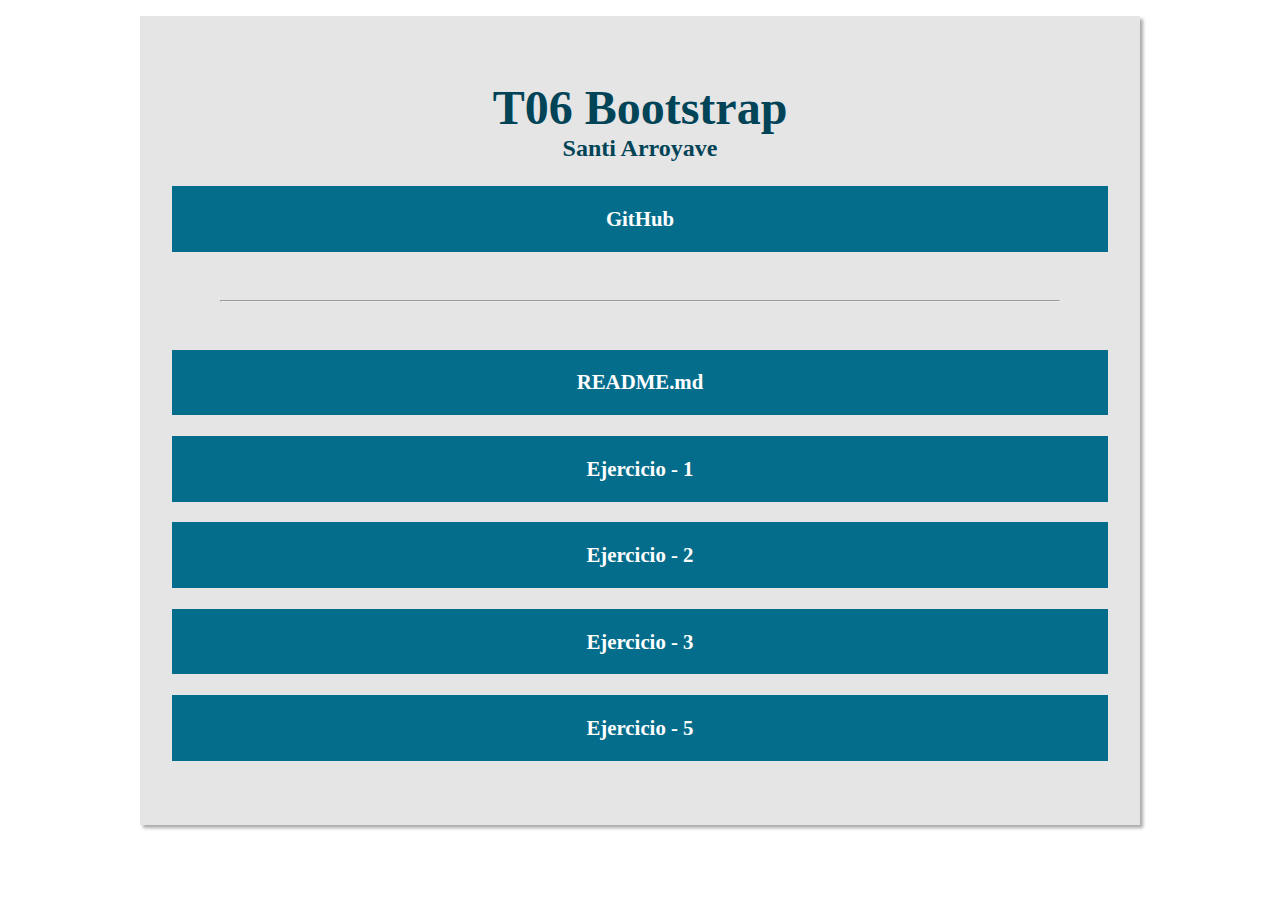
<file: index.html>
<!DOCTYPE html>
<html lang="en">
<head>
    <meta charset="UTF-8">
    <meta name="viewport" content="width=device-width, initial-scale=1.0">
    <title>Índice de ejercicios</title>
    <link rel="stylesheet" href="./css/style.css">
</head>
<body>
    <section class="contenedor">
        <div class="encabezado">
            <h1>T06 Bootstrap</h1>
            <h2>Santi Arroyave</h2>
            <a href="https://github.com/santiarroyave" target="_blank">GitHub</a>
        </div>
        <hr>
        
        <a href="README.md">README.md</a>
        <a href="./Ejercicio01/">Ejercicio - 1</a>
        <a href="./Ejercicio02/">Ejercicio - 2</a>
        <a href="./Ejercicio03/">Ejercicio - 3</a>
        <a href="./Ejercicio05/">Ejercicio - 5</a>

    </section>
    
    
</body>
</html>
</file>
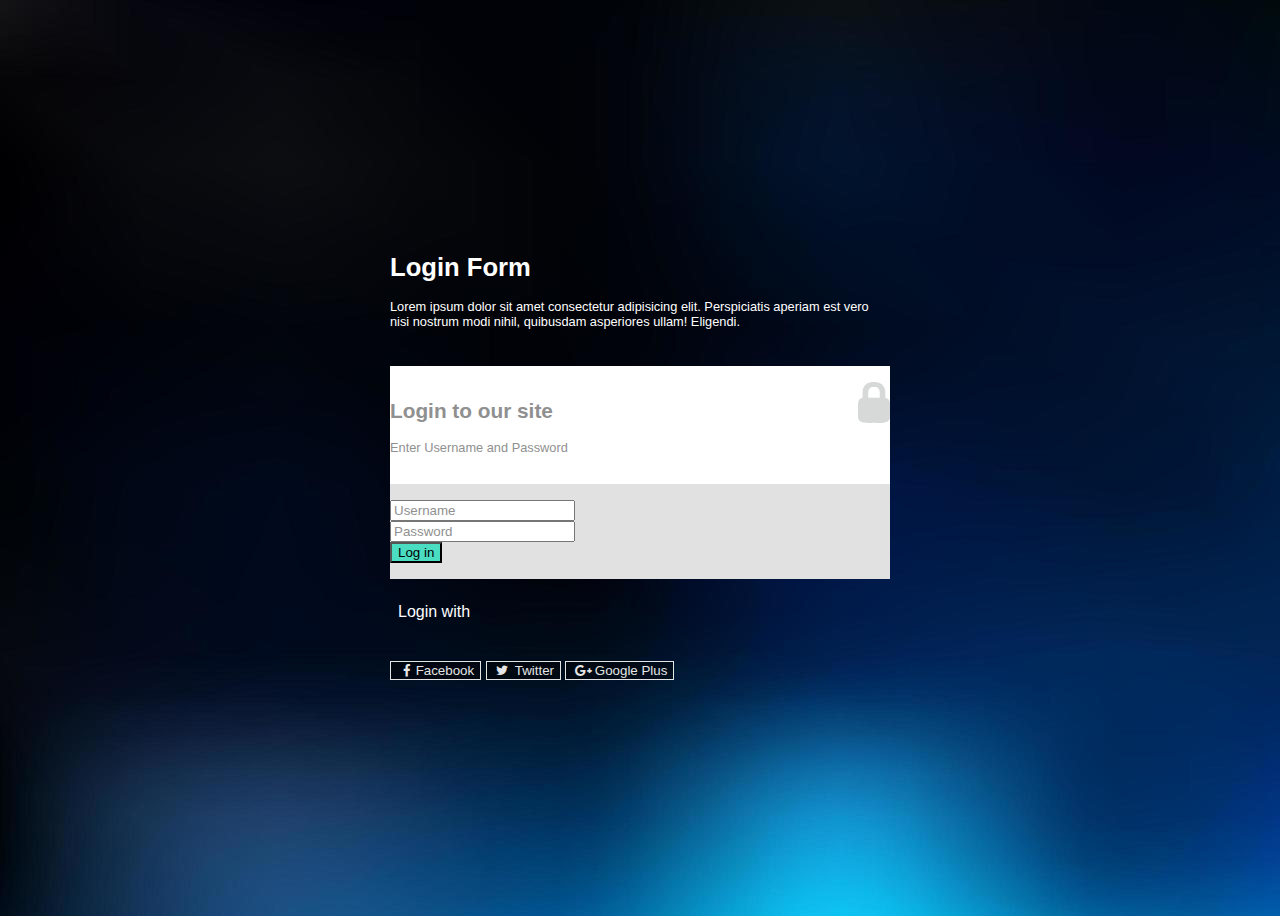
<file: Ejercicio01/index.html>
<!DOCTYPE html>
<html lang="en">
<head>
    <meta charset="UTF-8">
    <meta name="viewport" content="width=device-width, initial-scale=1.0">
    <title>Ejercicio 1</title>
    <link href="https://cdn.jsdelivr.net/npm/bootstrap@5.3.0/dist/css/bootstrap.min.css" rel="stylesheet" integrity="sha384-9ndCyUaIbzAi2FUVXJi0CjmCapSmO7SnpJef0486qhLnuZ2cdeRhO02iuK6FUUVM" crossorigin="anonymous">
    <script src="https://cdn.jsdelivr.net/npm/bootstrap@5.3.0/dist/js/bootstrap.bundle.min.js" integrity="sha384-geWF76RCwLtnZ8qwWowPQNguL3RmwHVBC9FhGdlKrxdiJJigb/j/68SIy3Te4Bkz" crossorigin="anonymous"></script>
    <link rel="stylesheet" href="css/style.css">
    <link rel="stylesheet" href="./fontello/css/fontello.css">
</head>
<body>
    <div class="container text-center">
        <div id="encabezadoSuperior" class="row justify-content-center">
            <div class="col col-lg-6 maximoWidth">
                <h1>Login Form</h1>
                <p>Lorem ipsum dolor sit amet consectetur adipisicing elit. Perspiciatis aperiam est vero nisi nostrum modi nihil, quibusdam asperiores ullam! Eligendi.</p>
            </div>
        </div>

        <div class="row justify-content-center">
            <div id="encabezadoForm" class="col col-lg-6 maximoWidth justify-content-between rounded-top-1">
                <div>
                    <h2>Login to our site</h2>
                    <p>Enter Username and Password</p>
                </div>
                <div id="candado">
                    <img src="./images/candado.svg" alt="">
                </div>
            </div>
        </div>

        <form>
        <div class="row justify-content-center">
            <div id="formularioLogin" class="col col-lg-6 maximoWidth d-grid gap-2 rounded-bottom-1">
                <div class="mb-3">
                    <input type="email" class="form-control" id="exampleInputEmail1" aria-describedby="emailHelp" placeholder="Username">
                </div>
                <div class="mb-3">
                    <input type="password" class="form-control" id="exampleInputPassword1" placeholder="Password">
                </div>
                <button id="logInForm" class="rounded-1 btn">Log in</button>
            </div>
        </div>
        </form>

        <div class="row justify-content-center ">
            <div class="col col-lg-6 maximoWidth loginWithInferiorContenedor">
                <a href="">Login with</a>
            </div>
        </div>

        <div class="row justify-content-center">
            <div id="contenedorRRSS" class="col col-lg-6 maximoWidth d-grid gap-2 d-sm-block">
                <button class="botonRRSS rounded-1 btn"><i class="icon-facebook"></i>Facebook</button>
                <button class="botonRRSS rounded-1 btn"><i class="icon-twitter"></i> Twitter</button>
                <button class="botonRRSS rounded-1 btn"><i class="icon-gplus"></i> Google Plus</button>
            </div>
        </div>

    </div>
</body>
</html>
</file>
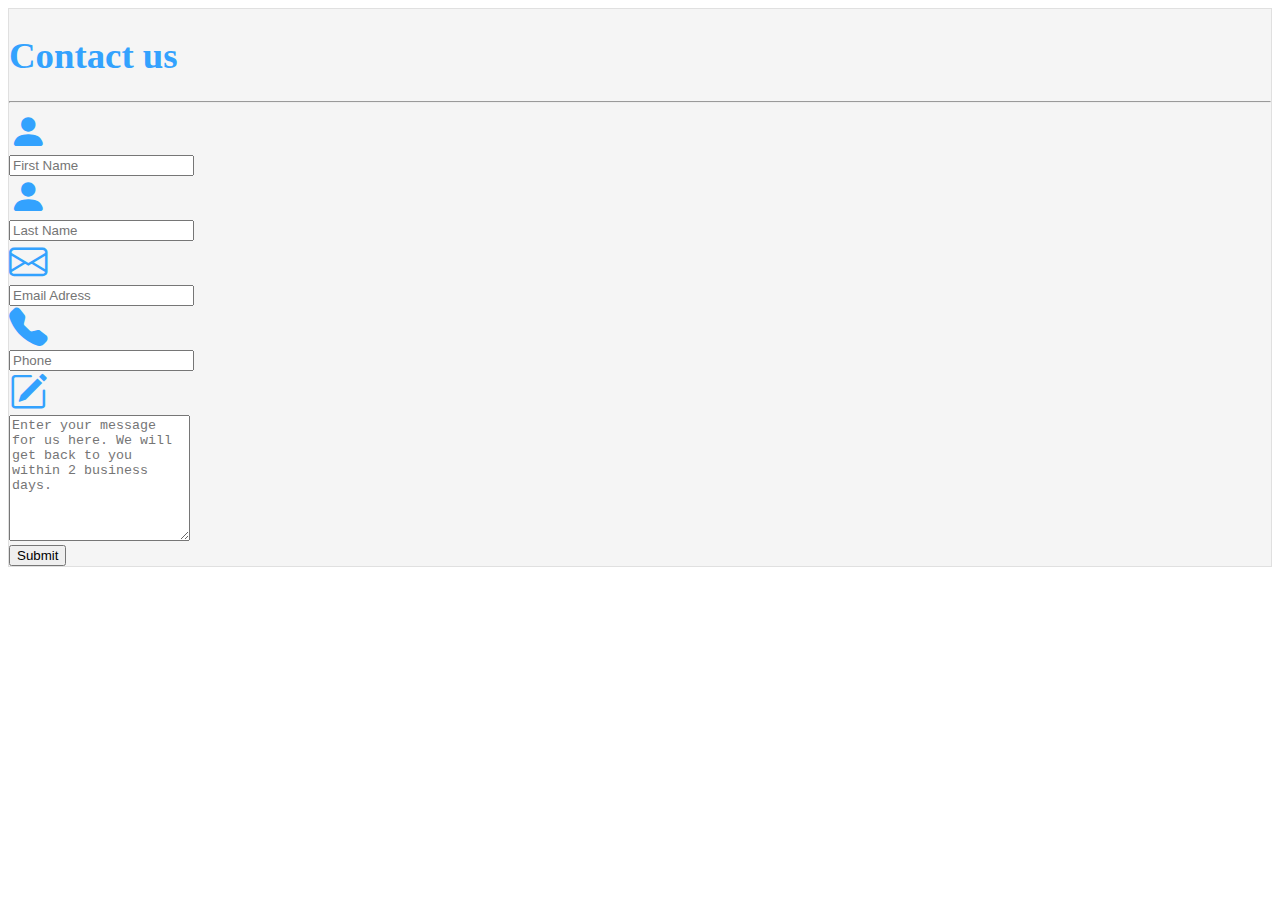
<file: Ejercicio02/index.html>
<!DOCTYPE html>
<html lang="en">
<head>
    <meta charset="UTF-8">
    <meta name="viewport" content="width=device-width, initial-scale=1.0">
    <title>Ejercicio 2</title>
    <link href="https://cdn.jsdelivr.net/npm/bootstrap@5.3.0/dist/css/bootstrap.min.css" rel="stylesheet" integrity="sha384-9ndCyUaIbzAi2FUVXJi0CjmCapSmO7SnpJef0486qhLnuZ2cdeRhO02iuK6FUUVM" crossorigin="anonymous">
    <script src="https://cdn.jsdelivr.net/npm/bootstrap@5.3.0/dist/js/bootstrap.bundle.min.js" integrity="sha384-geWF76RCwLtnZ8qwWowPQNguL3RmwHVBC9FhGdlKrxdiJJigb/j/68SIy3Te4Bkz" crossorigin="anonymous"></script>
    <link rel="stylesheet" href="./css/style.css">
    
</head>
<body>
    <div class="container rounded-1 recuadro mt-sm-5 pb-4">
        <div class="row justify-content-center">
            <div class="col col-md-10 text-center mt-3">
                <h1>Contact us</h1>
            </div>
        </div>
        <hr>
        <form action="">
            <div class="row justify-content-center mt-3">
                <div class="col col-2 text-end"><i class="bi bi-person-fill icono"></i></div>
                <div class="col col-md-8 d-flex align-items-center">
                    <input type="text" class="form-control" placeholder="First Name">
                </div>
            </div>
            <div class="row justify-content-center mt-1">
                <div class="col col-2 text-end"><i class="bi bi-person-fill icono"></i></div>
                <div class="col col-md-8 d-flex align-items-center">
                    <input type="text" class="form-control" placeholder="Last Name">
                </div>
            </div>
            <div class="row justify-content-center mt-1">
                <div class="col col-2 text-end"><i class="bi bi-envelope icono"></i></div>
                <div class="col col-md-8 d-flex align-items-center">
                    <input type="email" class="form-control" placeholder="Email Adress">
                </div>
            </div>
            <div class="row justify-content-center mt-1">
                <div class="col col-2 text-end"><i class="bi bi-telephone-fill icono"></i></div>
                <div class="col col-md-8 d-flex align-items-center">
                    <input type="text" class="form-control" placeholder="Phone">
                </div>
            </div>
            <div class="row justify-content-center mt-1">
                <div class="col col-2 text-end"><i class="bi bi-pencil-square icono"></i></div>
                <div class="col col-md-8 d-flex align-items-center">
                    <textarea rows="8" class="form-control" placeholder="Enter your message for us here. We will get back to you within 2 business days."></textarea>
                </div>
            </div>
            <div class="row justify-content-center text-center mt-3">
                <div class="col col-md-10">
                    <button id="logInForm" class="rounded-1 btn btn-primary">Submit</button>

                </div>
            </div>

        </form>
    </div>
    
</body>
</html>
</file>
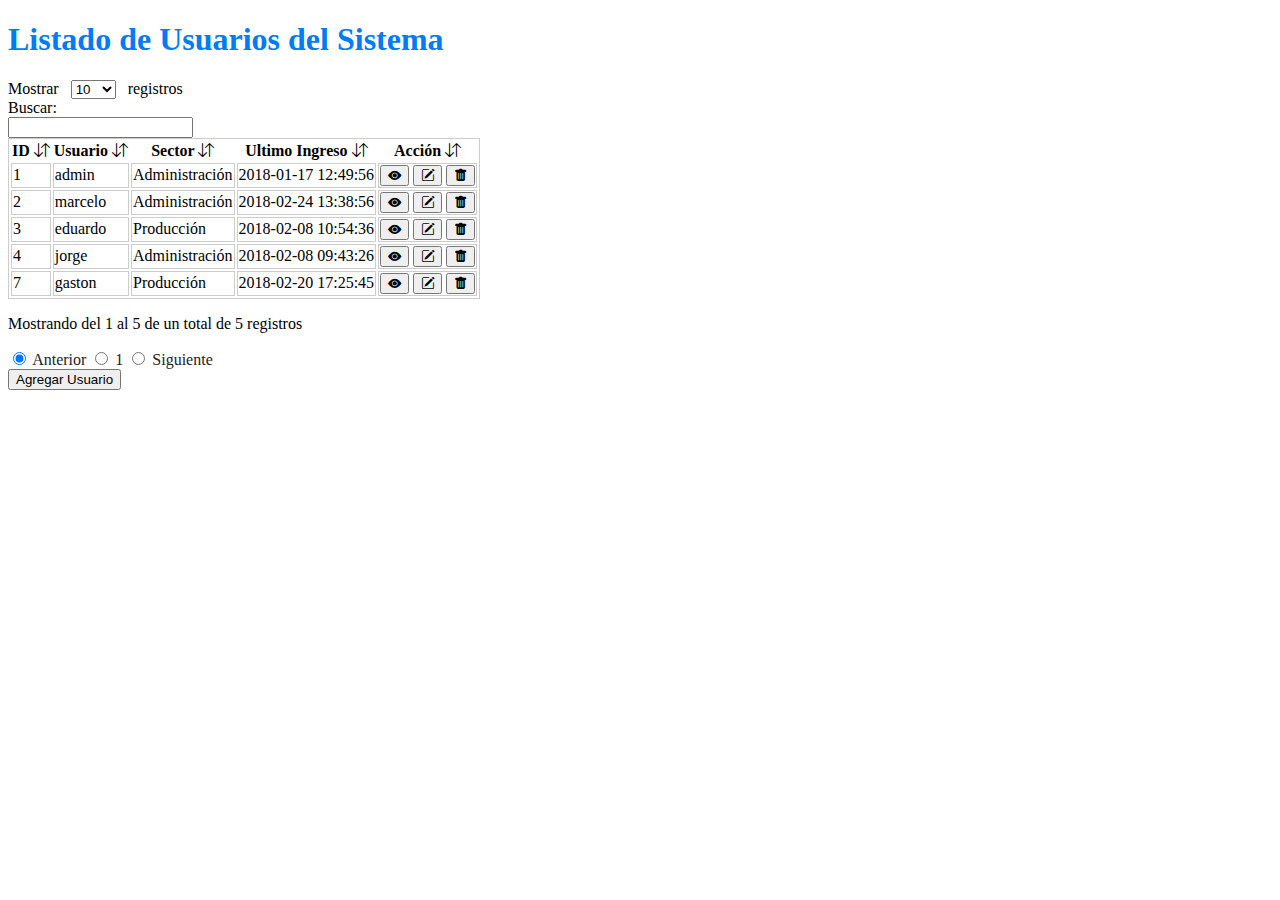
<file: Ejercicio05/index.html>
<!DOCTYPE html>
<html lang="en">
<head>
    <meta charset="UTF-8">
    <meta name="viewport" content="width=device-width, initial-scale=1.0">
    <title>Ejercicio 5</title>

    <link href="https://cdn.jsdelivr.net/npm/bootstrap@5.3.0/dist/css/bootstrap.min.css" rel="stylesheet" integrity="sha384-9ndCyUaIbzAi2FUVXJi0CjmCapSmO7SnpJef0486qhLnuZ2cdeRhO02iuK6FUUVM" crossorigin="anonymous">

    <link rel="stylesheet" href="https://cdn.jsdelivr.net/npm/bootstrap-icons@1.10.5/font/bootstrap-icons.css">

    <link rel="stylesheet" href="./css/style.css">
    
</head>
<body>
    <div class="container custom-container">
        <h1 class="mt-5 mb-4">Listado de Usuarios del Sistema</h1>
        
        <div class="row d-flex justify-content-between">

            <div class="col-12 col-sm-5 mt-1 d-flex flex-row align-items-center">
                Mostrar &nbsp;
                
                <select class="form-select selectorSuperior" aria-label="Default select example">
                    <option selected>10</option>
                    <option value="1">25</option>
                    <option value="2">50</option>
                    <option value="3">100</option>
                </select>
                &nbsp; registros
            </div>

            <div class="col-12 col-sm-5 mt-1 d-flex justify-content-end align-items-center ">
                Buscar: &nbsp;
                <form class="d-flex" role="search">
                    <input class="form-control me-2" type="search" aria-label="Search">
                </form>
            
            </div>
        </div>

        <table class="table table-striped tablaBordes mt-3">
            <thead>
                <tr>
                    <th scope="col">
                        ID
                        <i class="bi bi-arrow-down-up float-end"></i>
                    </th>
                    <th scope="col">
                        Usuario
                        <i class="bi bi-arrow-down-up float-end"></i>
                    </th>
                    <th scope="col">
                        Sector
                        <i class="bi bi-arrow-down-up float-end"></i>
                    </th>
                    <th scope="col" class="d-none d-sm-table-cell">
                        Ultimo Ingreso
                        <i class="bi bi-arrow-down-up float-end"></i>
                    </th>
                    <th scope="col">
                        Acción
                        <i class="bi bi-arrow-down-up float-end"></i>
                    </th>
                </tr>
            </thead>
            <tbody>
                <tr>
                    <td scope="row">1</td>
                    <td>admin</td>
                    <td>Administración</td>
                    <td class="d-none d-sm-table-cell">2018-01-17 12:49:56</td>
                    <td>
                        <div class="btn-group" role="group" aria-label="Basic mixed styles example">
                            <button type="button" class="btn btn-primary">
                                <i class="bi bi-eye-fill"></i>
                            </button>
                            <button type="button" class="btn btn-success">
                                <i class="bi bi-pencil-square"></i>
                            </button>
                            <button type="button" class="btn btn-danger">
                                <i class="bi bi-trash-fill"></i>
                            </button>
                        </div>
                    </td>
                </tr>
                <tr>
                    <td scope="row">2</td>
                    <td>marcelo</td>
                    <td>Administración</td>
                    <td class="d-none d-sm-table-cell">2018-02-24 13:38:56</td>
                    <td>
                        <div class="btn-group" role="group" aria-label="Basic mixed styles example">
                            <button type="button" class="btn btn-primary">
                                <i class="bi bi-eye-fill"></i>
                            </button>
                            <button type="button" class="btn btn-success">
                                <i class="bi bi-pencil-square"></i>
                            </button>
                            <button type="button" class="btn btn-danger">
                                <i class="bi bi-trash-fill"></i>
                            </button>
                        </div>
                    </td>
                </tr>
                <tr>
                    <td scope="row">3</td>
                    <td>eduardo</td>
                    <td>Producción</td>
                    <td class="d-none d-sm-table-cell">2018-02-08 10:54:36</td>
                    <td>
                        <div class="btn-group" role="group" aria-label="Basic mixed styles example">
                            <button type="button" class="btn btn-primary">
                                <i class="bi bi-eye-fill"></i>
                            </button>
                            <button type="button" class="btn btn-success">
                                <i class="bi bi-pencil-square"></i>
                            </button>
                            <button type="button" class="btn btn-danger">
                                <i class="bi bi-trash-fill"></i>
                            </button>
                        </div>
                    </td>
                </tr>
                <tr>
                    <td scope="row">4</td>
                    <td>jorge</td>
                    <td>Administración</td>
                    <td class="d-none d-sm-table-cell">2018-02-08 09:43:26</td>
                    <td>
                        <div class="btn-group" role="group" aria-label="Basic mixed styles example">
                            <button type="button" class="btn btn-primary">
                                <i class="bi bi-eye-fill"></i>
                            </button>
                            <button type="button" class="btn btn-success">
                                <i class="bi bi-pencil-square"></i>
                            </button>
                            <button type="button" class="btn btn-danger">
                                <i class="bi bi-trash-fill"></i>
                            </button>
                        </div>
                    </td>
                </tr>
                <tr>
                    <td scope="row">7</td>
                    <td>gaston</td>
                    <td>Producción</td>
                    <td class="d-none d-sm-table-cell">2018-02-20 17:25:45</td>
                    <td>
                        <div class="btn-group" role="group" aria-label="Basic mixed styles example">
                            <button type="button" class="btn btn-primary">
                                <i class="bi bi-eye-fill"></i>
                            </button>
                            <button type="button" class="btn btn-success">
                                <i class="bi bi-pencil-square"></i>
                            </button>
                            <button type="button" class="btn btn-danger">
                                <i class="bi bi-trash-fill"></i>
                            </button>
                        </div>
                    </td>
                </tr>
            </tbody>
        </table>

        <div class="row">
            <div class="col-12 col-sm-6">
                <p>Mostrando del 1 al 5 de un total de 5 registros</p>
            </div>

            <div class="col d-grid d-sm-block d-md-flex justify-content-md-end botonesNavegacion">
                <div class="btn-group" role="group" aria-label="Basic radio toggle button group">
                    <input type="radio" class="btn-check" name="btnradio" id="btnradio1" autocomplete="off" checked>
                    <label class="btn btn-outline-primary" for="btnradio1">Anterior</label>
                
                    <input type="radio" class="btn-check" name="btnradio" id="btnradio2" autocomplete="off">
                    <label class="btn btn-outline-primary" for="btnradio2">1</label>
                
                    <input type="radio" class="btn-check" name="btnradio" id="btnradio3" autocomplete="off">
                    <label class="btn btn-outline-primary" for="btnradio3">Siguiente</label>
                </div>
            </div>
        </div>

        <div class="row">
            <div class="col d-grid d-sm-block mt-2">
                <button type="button" class="btn btn-primary">
                    Agregar Usuario
                </button>
            </div>
        </div>
    </div>


    <!-- Bootstrap -->
    <script src="https://cdn.jsdelivr.net/npm/bootstrap@5.3.0/dist/js/bootstrap.bundle.min.js" integrity="sha384-geWF76RCwLtnZ8qwWowPQNguL3RmwHVBC9FhGdlKrxdiJJigb/j/68SIy3Te4Bkz" crossorigin="anonymous"></script>
</body>
</html>
</file>
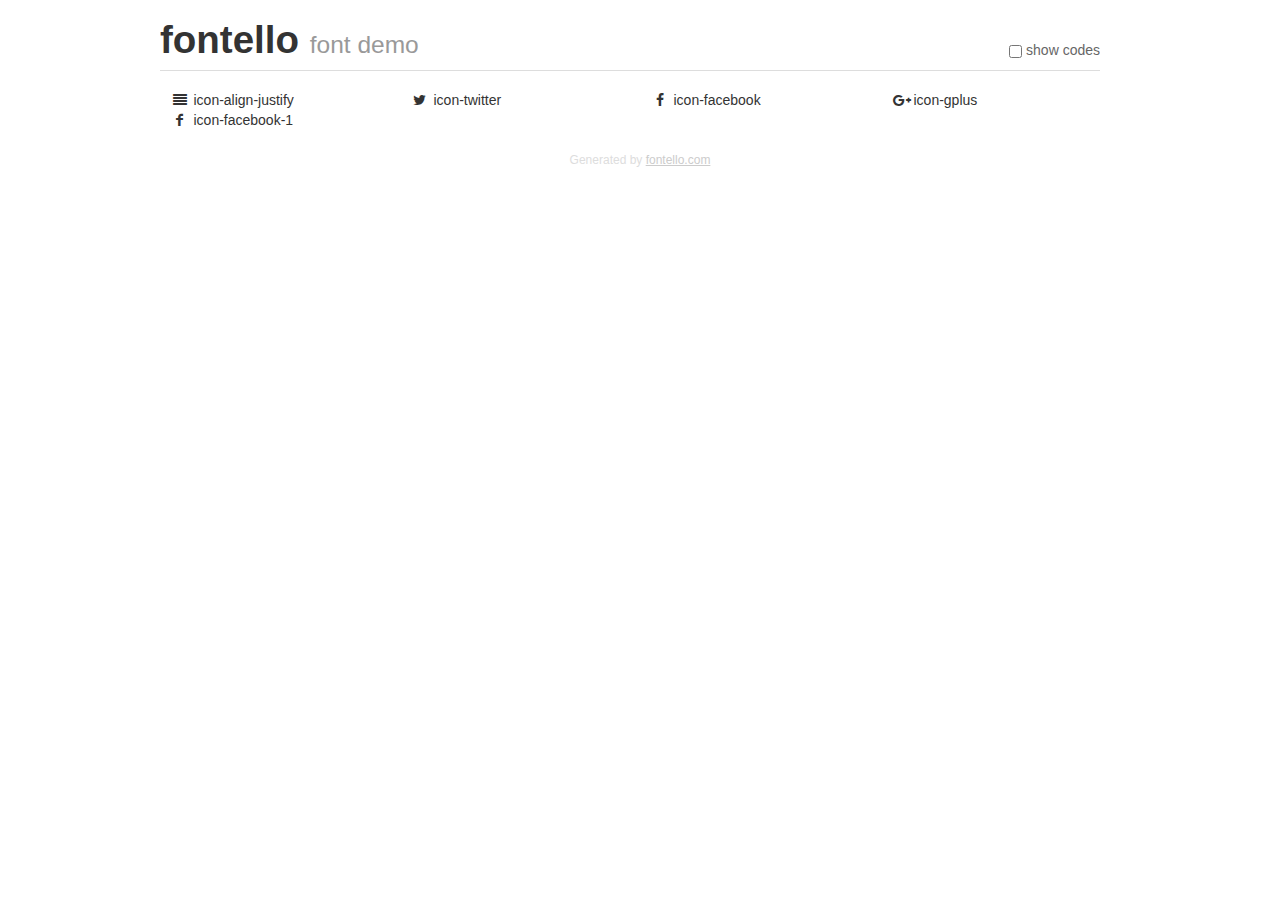
<file: Ejercicio01/fontello/demo.html>
<!DOCTYPE html>
<html>
  <head>
  <!--[if lt IE 9]><script language="javascript" type="text/javascript" src="//html5shim.googlecode.com/svn/trunk/html5.js"></script><![endif]-->
  <meta charset="UTF-8">
  <style>
    html {
      font-size: 100%;
      -webkit-text-size-adjust: 100%;
      -ms-text-size-adjust: 100%;
    }
    a:focus {
      outline: thin dotted #333;
      outline: 5px auto -webkit-focus-ring-color;
      outline-offset: -2px;
    }
    a:hover,
    a:active {
      outline: 0;
    }
    input {
      margin: 0;
      font-size: 100%;
      vertical-align: middle;
      *overflow: visible;
      line-height: normal;
    }
    input::-moz-focus-inner {
      padding: 0;
      border: 0;
    }
    body {
      margin: 0;
      font-family: "Helvetica Neue", Helvetica, Arial, sans-serif;
      font-size: 14px;
      line-height: 20px;
      color: #333;
      background-color: #fff;
    }
    a {
      color: #08c;
      text-decoration: none;
    }
    a:hover {
      color: #005580;
      text-decoration: underline;
    }
    .row {
      margin-left: -20px;
      *zoom: 1;
    }
    .row:before,
    .row:after {
      display: table;
      content: "";
      line-height: 0;
    }
    .row:after {
      clear: both;
    }
    .span3 {
      float: left;
      min-height: 1px;
      margin-left: 20px;
      width: 220px;
    }
    .container {
      width: 940px;
      margin-right: auto;
      margin-left: auto;
      *zoom: 1;
    }
    .container:before,
    .container:after {
      display: table;
      content: "";
      line-height: 0;
    }
    .container:after {
      clear: both;
    }
    small {
      font-size: 85%;
    }
    h1 {
      margin: 10px 0;
      font-family: inherit;
      font-weight: bold;
      line-height: 20px;
      color: inherit;
      text-rendering: optimizelegibility;
      line-height: 40px;
      font-size: 38.5px;
    }
    h1 small {
      font-weight: normal;
      line-height: 1;
      color: #999;
      font-size: 24.5px;
    }

    body {
      margin-top: 90px;
    }
    .header {
      position: fixed;
      top: 0;
      left: 50%;
      margin-left: -480px;
      background-color: #fff;
      border-bottom: 1px solid #ddd;
      padding-top: 10px;
      z-index: 10;
    }
    .footer {
      color: #ddd;
      font-size: 12px;
      text-align: center;
      margin-top: 20px;
    }
    .footer a {
      color: #ccc;
      text-decoration: underline;
    }
    .the-icons {
      font-size: 14px;
      line-height: 24px;
    }
    .switch {
      position: absolute;
      right: 0;
      bottom: 10px;
      color: #666;
    }
    .switch input {
      margin-right: 0.3em;
    }
    .codesOn .i-name {
      display: none;
    }
    .codesOn .i-code {
      display: inline;
    }
    .i-code {
      display: none;
    }
    @font-face {
      font-family: 'fontello';
      src: url('./font/fontello.eot?79474890');
      src: url('./font/fontello.eot?79474890#iefix') format('embedded-opentype'),
           url('./font/fontello.woff?79474890') format('woff'),
           url('./font/fontello.ttf?79474890') format('truetype'),
           url('./font/fontello.svg?79474890#fontello') format('svg');
      font-weight: normal;
      font-style: normal;
    }
    .demo-icon {
      font-family: "fontello";
      font-style: normal;
      font-weight: normal;
      speak: never;
     
      display: inline-block;
      text-decoration: inherit;
      width: 1em;
      margin-right: .2em;
      text-align: center;
      /* opacity: .8; */
     
      /* For safety - reset parent styles, that can break glyph codes*/
      font-variant: normal;
      text-transform: none;
     
      /* fix buttons height, for twitter bootstrap */
      line-height: 1em;
     
      /* Animation center compensation - margins should be symmetric */
      /* remove if not needed */
      margin-left: .2em;
     
      /* You can be more comfortable with increased icons size */
      /* font-size: 120%; */
     
      /* Font smoothing. That was taken from TWBS */
      -webkit-font-smoothing: antialiased;
      -moz-osx-font-smoothing: grayscale;
     
      /* Uncomment for 3D effect */
      /* text-shadow: 1px 1px 1px rgba(127, 127, 127, 0.3); */
    }
    </style>
    <link rel="stylesheet" href="css/animation.css"><!--[if IE 7]><link rel="stylesheet" href="css/" + font.fontname + "-ie7.css"><![endif]-->
    <script>
      function toggleCodes(on) {
        var obj = document.getElementById('icons');
      
        if (on) {
          obj.className += ' codesOn';
        } else {
          obj.className = obj.className.replace(' codesOn', '');
        }
      }
    </script>
  </head>
  <body>
    <div class="container header">
      <h1>fontello <small>font demo</small></h1>
      <label class="switch">
        <input type="checkbox" onclick="toggleCodes(this.checked)">show codes
      </label>
    </div>
    <div class="container" id="icons">
      <div class="row">
        <div class="span3" title="Code: 0xe886">
          <i class="demo-icon icon-align-justify">&#xe886;</i> <span class="i-name">icon-align-justify</span><span class="i-code">0xe886</span>
        </div>
        <div class="span3" title="Code: 0xf099">
          <i class="demo-icon icon-twitter">&#xf099;</i> <span class="i-name">icon-twitter</span><span class="i-code">0xf099</span>
        </div>
        <div class="span3" title="Code: 0xf09a">
          <i class="demo-icon icon-facebook">&#xf09a;</i> <span class="i-name">icon-facebook</span><span class="i-code">0xf09a</span>
        </div>
        <div class="span3" title="Code: 0xf0d5">
          <i class="demo-icon icon-gplus">&#xf0d5;</i> <span class="i-name">icon-gplus</span><span class="i-code">0xf0d5</span>
        </div>
      </div>
      <div class="row">
        <div class="span3" title="Code: 0xf30c">
          <i class="demo-icon icon-facebook-1">&#xf30c;</i> <span class="i-name">icon-facebook-1</span><span class="i-code">0xf30c</span>
        </div>
      </div>
    </div>
    <div class="container footer">Generated by <a href="https://fontello.com">fontello.com</a></div>
  </body>
</html>
</file>
<file: css/style.css>
*{
    margin: 0;
    padding: 0;
    box-sizing: border-box;
}

.contenedor{
    background-color: #E5E5E5;
    margin: auto;
    margin-top: 1em;
    margin-bottom: 1em;
    padding: 4em 2em;
    
    display: flex;
    flex-wrap: wrap;
    flex-direction: column;
    
	width: 98%;
    max-width: 1000px;
    box-shadow: 0.2em 0.2em 0.2em #aaa;

}

.encabezado{
    text-align: center;
    display: flex;
    flex-wrap: wrap;
    flex-direction: column;
    color: #024457;
}

h1{
    font-size: 3em;
}

h2{
    margin-bottom: 1em;
    font-size: 1.5em;
}

hr{
    margin: 3em;
    color: #3E93AB;
}

a{
    padding: 1em;
    margin-bottom: 1em;
    
    font-size: 1.3em;
    text-align: center;
    text-decoration: none;
    font-weight: bold;
    /* text-transform: uppercase; */

    background-color: #056D8C;
    color: #fff;
}
a:last-child{
    margin-bottom: 0;
}
a:hover{
    box-shadow: 0.2em 0.2em 0.2em #aaa;
    background-color: #3E93AB;
}

.ejemplo{
    background-color: #E17201;
}
.ejemplo:hover{
    background-color: #FE952A;
}
.netflix:hover{
    background-color: #000;
    color: #E50914;
    background-image: url(../images/Netflix_2015_logo2.svg);
    background-size: contain;
    background-position: center;
    background-repeat: no-repeat;
    color: transparent;

}

/* 480 768 1024 */
@media (max-width: 1024px){
	.contenedor{
        padding-left: 2%;
		padding-right: 2%;
        max-width: 96%;
    }
}
</file>
<file: Ejercicio01/css/style.css>
body{
    /* background-image: url(../images/fondo.jpg); */
    background-image: url(../images/fondo-2.jpg);
    display: flex;
    align-items: center;
    justify-content: center;
    
    height: 100vh;
    font-family:'Lucida Sans', 'Lucida Sans Regular', 'Lucida Grande', 'Lucida Sans Unicode', Geneva, Verdana, sans-serif;

}

.row{
    /* border: 1px solid red; */
}

.col{
    /* border: 1px solid blue; */
}

.maximoWidth{
    max-width: 500px;
}


/* ************************************** */
/* ENCABEZADO SUPERIOR WEB */
/* ************************************** */
#encabezadoSuperior{
    color: #fff;
    padding-top: 1em;
    padding-bottom: 1.5em;
}

#encabezadoSuperior h1{
    font-size: 1.6em;
    font-weight: bold;
}
#encabezadoSuperior p{
    font-size: .8em;

}

/* ************************************** */
/* ENCABEZADO LOGIN */
/* ************************************** */
#encabezadoForm{
    background-color: #fff;
    text-align: left;
    padding-top: 1em;
    padding-bottom: 1em;
    color: #909090;

    display: flex;
    justify-content: space-between;
    align-items: flex-start;    
}

#encabezadoForm img{
    max-width: 2em;
}

#encabezadoForm h2{
    font-size: 1.3em;
}

#encabezadoForm p{
    font-size: .8em;
}

/* ************************************** */
/* FORMULARIO LOGIN */
/* ************************************** */
#formularioLogin{
    background-color: #e1e1e1;
    padding-top: 1em;
    padding-bottom: 1em;
}

#formularioLogin input::placeholder{
    color: #909090;    
}

#logInForm{
    background-color: #4addc1;
}
#logInForm:hover{
    background-color: #28CEAD;
}

/* ************************************** */
/* LOGIN WITH INFERIOR */
/* ************************************** */
.loginWithInferiorContenedor{
    padding-top: 1.5em;
    padding-bottom: 1.5em;
}

.loginWithInferiorContenedor a{
    font-size: 1em;
    color: #fff;
    text-decoration: none;
    padding: .5em;
}

.loginWithInferiorContenedor a:hover{
    color: #e5e5e5;
}


/* ************************************** */
/* BOTONES RRSS*/
/* ************************************** */
#contenedorRRSS{
    padding-top: 1em;
    padding-bottom: 1em;
}

.botonRRSS{
    color: #e5e5e5;
    border: 1px solid #e5e5e5;
    background-color: rgba(0,0,0,40%);
    /* padding: .3em .6em; */
}

.botonRRSS:hover{
    background-color: rgba(255,255,255,40%);
    color: #232323;
    border: 1px solid #232323;
}
</file>
<file: Ejercicio01/fontello/css/fontello.css>
@font-face {
  font-family: 'fontello';
  src: url('../font/fontello.eot?61246323');
  src: url('../font/fontello.eot?61246323#iefix') format('embedded-opentype'),
       url('../font/fontello.woff2?61246323') format('woff2'),
       url('../font/fontello.woff?61246323') format('woff'),
       url('../font/fontello.ttf?61246323') format('truetype'),
       url('../font/fontello.svg?61246323#fontello') format('svg');
  font-weight: normal;
  font-style: normal;
}
/* Chrome hack: SVG is rendered more smooth in Windozze. 100% magic, uncomment if you need it. */
/* Note, that will break hinting! In other OS-es font will be not as sharp as it could be */
/*
@media screen and (-webkit-min-device-pixel-ratio:0) {
  @font-face {
    font-family: 'fontello';
    src: url('../font/fontello.svg?61246323#fontello') format('svg');
  }
}
*/
[class^="icon-"]:before, [class*=" icon-"]:before {
  font-family: "fontello";
  font-style: normal;
  font-weight: normal;
  speak: never;

  display: inline-block;
  text-decoration: inherit;
  width: 1em;
  margin-right: .2em;
  text-align: center;
  /* opacity: .8; */

  /* For safety - reset parent styles, that can break glyph codes*/
  font-variant: normal;
  text-transform: none;

  /* fix buttons height, for twitter bootstrap */
  line-height: 1em;

  /* Animation center compensation - margins should be symmetric */
  /* remove if not needed */
  margin-left: .2em;

  /* you can be more comfortable with increased icons size */
  /* font-size: 120%; */

  /* Font smoothing. That was taken from TWBS */
  -webkit-font-smoothing: antialiased;
  -moz-osx-font-smoothing: grayscale;

  /* Uncomment for 3D effect */
  /* text-shadow: 1px 1px 1px rgba(127, 127, 127, 0.3); */
}

.icon-align-justify:before { content: '\e886'; } /* '' */
.icon-twitter:before { content: '\f099'; } /* '' */
.icon-facebook:before { content: '\f09a'; } /* '' */
.icon-gplus:before { content: '\f0d5'; } /* '' */
.icon-facebook-1:before { content: '\f30c'; } /* '' */
</file>
<file: Ejercicio05/css/style.css>
body{
    
}

.selectorSuperior{
    /* max-width: 6em; */
    width: auto;
}

h1{
    color: #007cf3;
}

/* // Usage */
.custom-container {
    max-width: 960px;
}

.tablaBordes{
    border: 1px solid rgba(0,0,0, 20%);
}

.tablaBordes thead{
    border-bottom: 3px solid rgba(0,0,0, 20%);
}

.tablaBordes td{
    border: 1px solid rgba(0,0,0, 20%);
}

.botonesNavegacion label{
    border-color: rgba(0,0,0, 20%);
    color: #232323;
}
</file>
<file: Ejercicio02/css/style.css>
@import url("https://cdn.jsdelivr.net/npm/bootstrap-icons@1.10.5/font/bootstrap-icons.css");

body{
    height: 100vh;
}

.recuadro{
    border: 1px solid #e0e0e0;
    background-color: #f5f5f5;
}

h1{
    color: #33a2fe;
    font-size: 2.3em;
}

.icono{
    color: #33a2fe;
    font-size: 2.4em;
    margin-right: 10%;
}
</file>
<file: Ejercicio01/fontello/css/animation.css>
/*
   Animation example, for spinners
*/
.animate-spin {
  -moz-animation: spin 2s infinite linear;
  -o-animation: spin 2s infinite linear;
  -webkit-animation: spin 2s infinite linear;
  animation: spin 2s infinite linear;
  display: inline-block;
}
@-moz-keyframes spin {
  0% {
    -moz-transform: rotate(0deg);
    -o-transform: rotate(0deg);
    -webkit-transform: rotate(0deg);
    transform: rotate(0deg);
  }

  100% {
    -moz-transform: rotate(359deg);
    -o-transform: rotate(359deg);
    -webkit-transform: rotate(359deg);
    transform: rotate(359deg);
  }
}
@-webkit-keyframes spin {
  0% {
    -moz-transform: rotate(0deg);
    -o-transform: rotate(0deg);
    -webkit-transform: rotate(0deg);
    transform: rotate(0deg);
  }

  100% {
    -moz-transform: rotate(359deg);
    -o-transform: rotate(359deg);
    -webkit-transform: rotate(359deg);
    transform: rotate(359deg);
  }
}
@-o-keyframes spin {
  0% {
    -moz-transform: rotate(0deg);
    -o-transform: rotate(0deg);
    -webkit-transform: rotate(0deg);
    transform: rotate(0deg);
  }

  100% {
    -moz-transform: rotate(359deg);
    -o-transform: rotate(359deg);
    -webkit-transform: rotate(359deg);
    transform: rotate(359deg);
  }
}
@-ms-keyframes spin {
  0% {
    -moz-transform: rotate(0deg);
    -o-transform: rotate(0deg);
    -webkit-transform: rotate(0deg);
    transform: rotate(0deg);
  }

  100% {
    -moz-transform: rotate(359deg);
    -o-transform: rotate(359deg);
    -webkit-transform: rotate(359deg);
    transform: rotate(359deg);
  }
}
@keyframes spin {
  0% {
    -moz-transform: rotate(0deg);
    -o-transform: rotate(0deg);
    -webkit-transform: rotate(0deg);
    transform: rotate(0deg);
  }

  100% {
    -moz-transform: rotate(359deg);
    -o-transform: rotate(359deg);
    -webkit-transform: rotate(359deg);
    transform: rotate(359deg);
  }
}
</file>
